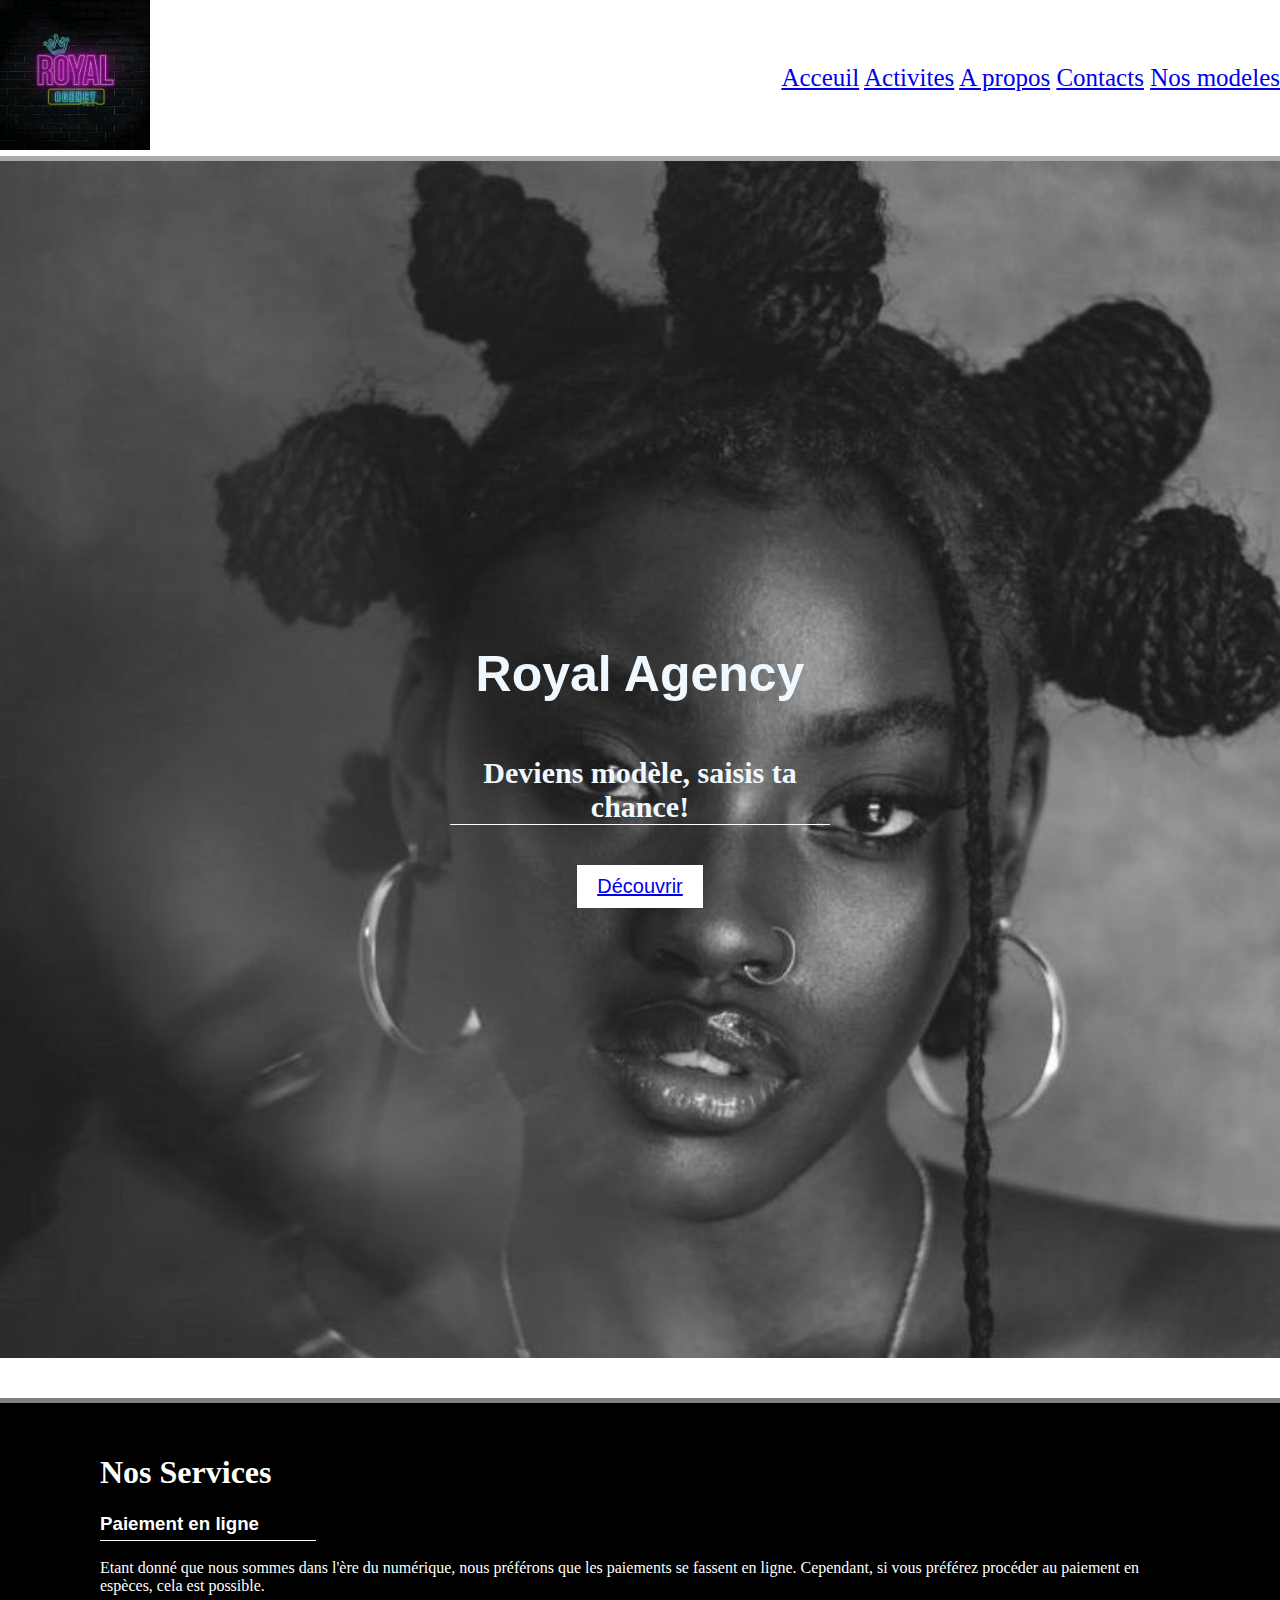
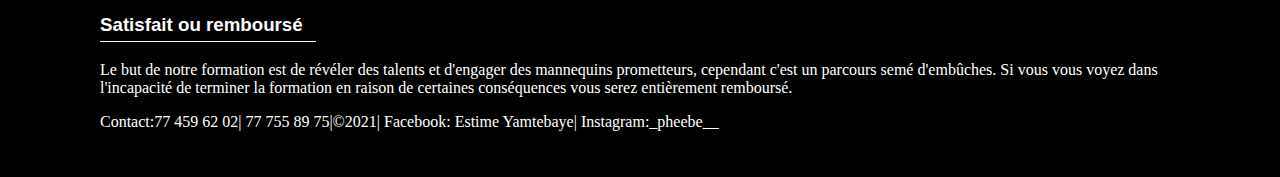
<file: index.html>
<!DOCTYPE html>
<html lang="en">
<head>
    <meta charset="UTF-8">
    <meta http-equiv="X-UA-Compatible" content="IE=edge">
    <meta name="viewport" content="width=device-width, initial-scale=1.0">
    <link rel="stylesheet" href="index.css">
    <title>Acceuil</title>
</head>
<body>
  <nav id="nav" >
   <div> <a href="./index.html"><img src="./images.html/logo (2).jpg" alt="logo" height="150px"width="150px" srcset=""></a> </div>
   <div class="onglets">  
         <a href="./index.html">Acceuil</a>
        <a href="activites.html">Activites</a>
        <a href="apropos.html"">A propos</a>
        <a href="contact.html"#contact>Contacts</a> 
        <a href="./nosmodèles.html">Nos modeles</a>
    </div>
  </nav>
  <header>
     <h1> Royal Agency</h1>
     <h4> Deviens mod&egrave;le, saisis ta chance! </h4>
     <button><a href="./apropos.html"#oui> D&eacute;couvrir</a></button>
  </header>
   <footer>
      <h1> Nos Services</h1>
      <div class="Service">
<h3>Paiement en ligne</h3>
<p>Etant donn&eacute; que nous sommes dans l'&egrave;re du numérique, nous pr&eacute;f&eacute;rons que les paiements se fassent en ligne. Cependant, si vous pr&eacute;f&eacute;rez proc&eacute;der au paiement en esp&egrave;ces, cela est possible. </p>
      </div>
      <div class="Service">
<h3>Satisfait ou rembours&eacute;</h3>
<p> Le but de notre formation est de r&eacute;v&eacute;ler des talents et d'engager des mannequins prometteurs, cependant c'est un parcours sem&eacute; d'embûches. Si vous vous voyez dans l'incapacité de terminer la formation en raison de certaines cons&eacute;quences vous serez enti&egrave;rement rembours&eacute;.</p>
      </div>
     <p id="Contact ">Contact:77 459 62 02| 77 755 89 75|&copy;2021| 
     Facebook: Estime Yamtebaye|
     Instagram:_pheebe__
   </p>
   </footer>
</body>
</html>
</file>
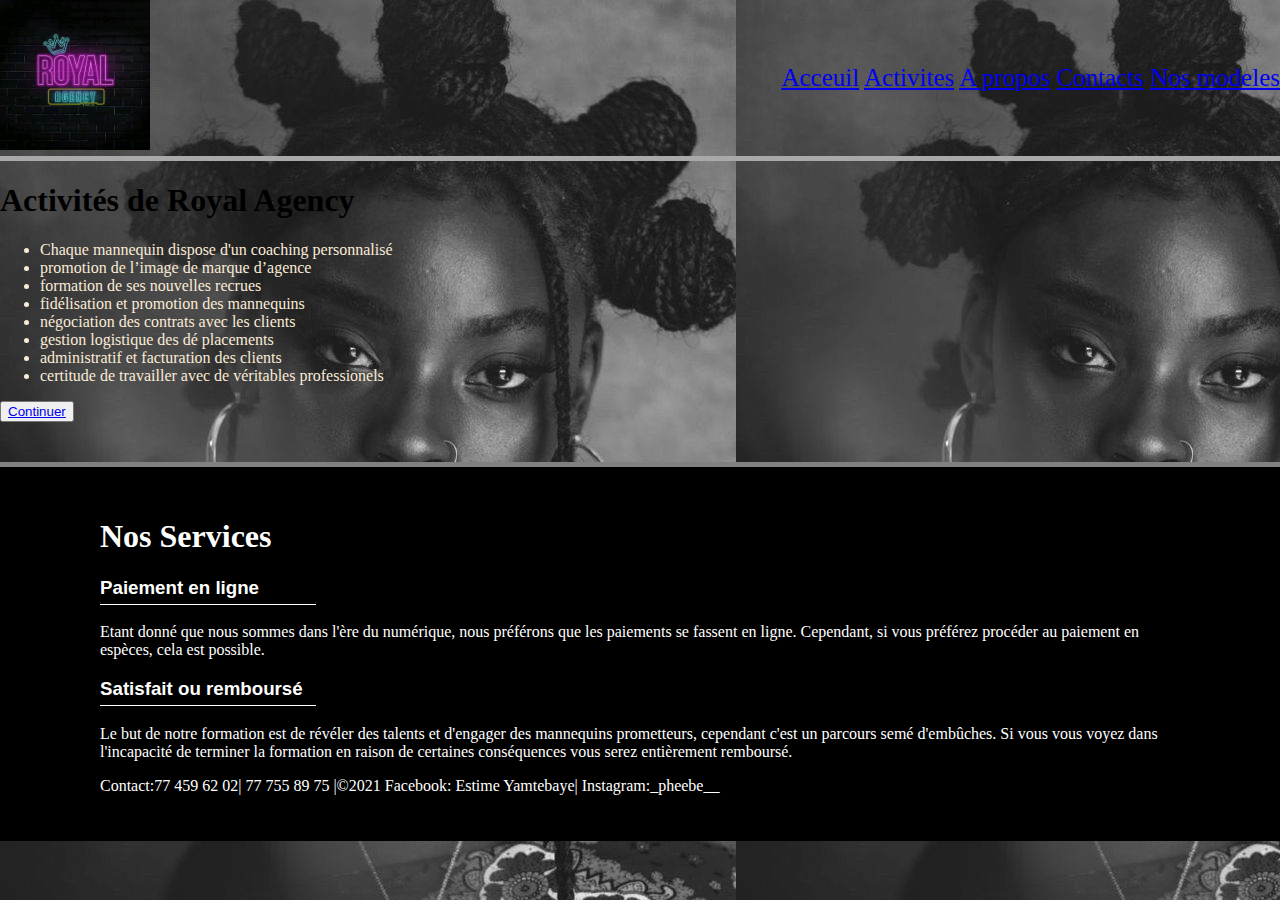
<file: activites.html>
<!DOCTYPE html>
<html lang="en">
<head>
    <meta charset="UTF-8">
    <meta http-equiv="X-UA-Compatible" content="IE=edge">
    <meta name="viewport" content="width=device-width, initial-scale=1.0">
    <link rel="stylesheet" href="./index.html">
    <link rel="stylesheet" href="Activités.css">
    <title>Activites</title>
</head>
<body> 
    <nav id="nav" >
        <div> <a href="./index.html"><img src="./images.html/logo (2).jpg" alt="logo" height="150px"width="150px" srcset=""></a> </div>
        <div class="onglets">  
              <a href="./index.html">Acceuil</a>
             <a href="activites.html">Activites</a>
             <a href="apropos.html"">A propos</a>
             <a href="contact.html"#contact>Contacts</a> 
             <a href="./nosmodèles.html">Nos modeles</a>
         </div>
       </nav>
    
    <h1 id="milieu"> Activit&eacute;s de Royal Agency</h1>
    <p>
    <ul class="centrer">
        <li> Chaque mannequin dispose d'un coaching personnalis&eacute; </li>
        <li> promotion de l’image de marque d’agence</li>
        <li> formation de ses nouvelles recrues </li>
        <li> fid&eacute;lisation et promotion des mannequins </li>
        <li> n&eacute;gociation des contrats avec les clients </li>
        <li> gestion logistique des d&eacute; placements </li>
        <li> administratif et facturation des clients </li>
        <li>certitude de travailler avec de v&eacute;ritables professionels </li>
    </ul> </p>
    <button><a href="./contact.html"#oui>Continuer</a></button>
</p>
    <footer>
        <h1> Nos Services</h1>
        <div class="Service">
  <h3>Paiement en ligne</h3>
  <p>Etant donn&eacute; que nous sommes dans l'&egrave;re du numérique, nous pr&eacute;f&eacute;rons que les paiements se fassent en ligne. Cependant, si vous pr&eacute;f&eacute;rez proc&eacute;der au paiement en esp&egrave;ces, cela est possible. </p>
        </div>
        <div class="Service">
  <h3>Satisfait ou rembours&eacute;</h3>
  <p> Le but de notre formation est de r&eacute;v&eacute;ler des talents et d'engager des mannequins prometteurs, cependant c'est un parcours sem&eacute; d'embûches. Si vous vous voyez dans l'incapacité de terminer la formation en raison de certaines cons&eacute;quences vous serez enti&egrave;rement rembours&eacute;.</p>
        </div>
       <p id="Contact ">Contact:77 459 62 02| 77 755 89 75 |&copy;2021
        Facebook: Estime Yamtebaye|
        Instagram:_pheebe__
       </p>
     </footer>
</body>
</html>
</file>
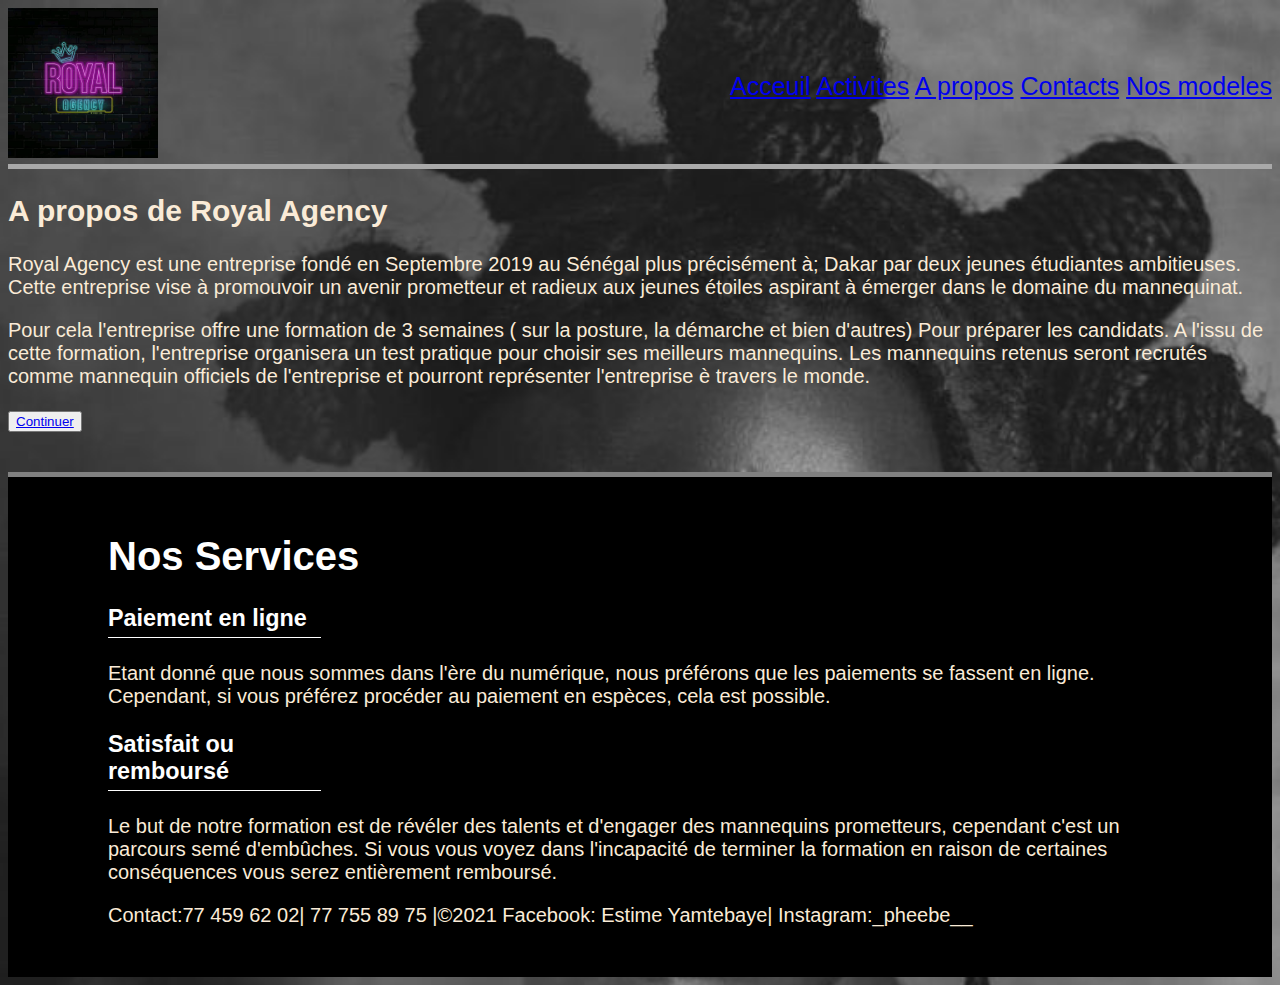
<file: apropos.html>
<!DOCTYPE html>
<html lang="en">
<head>
    <meta charset="UTF-8">
    <meta http-equiv="X-UA-Compatible" content="IE=edge">
    <meta name="viewport" content="width=device-width, initial-scale=1.0">
    <link rel="stylesheet" href="./index.html">
    <link rel="stylesheet" href="apropos.css">
    <title>A propos</title>
</head>
<nav id="nav" >
    <div> <a href="./index.html"><img src="./images.html/logo (2).jpg" alt="logo" height="150px"width="150px" srcset=""></a> </div>
    <div class="onglets">  
          <a href="./index.html">Acceuil</a>
         <a href="activites.html">Activites</a>
         <a href="apropos.html"">A propos</a>
         <a href="contact.html"#contact>Contacts</a> 
         <a href="./nosmodèles.html">Nos modeles</a>
     </div>
   </nav>

<h2>A propos de Royal Agency </h2>
<p>
Royal Agency est une entreprise fond&eacute; en Septembre 2019 au S&eacuten&eacutegal plus pr&eacutecis&eacutement &agrave;; Dakar par deux jeunes &eacutetudiantes ambitieuses. 
Cette entreprise vise à promouvoir un avenir prometteur et radieux aux jeunes &eacutetoiles aspirant &agrave; &eacute;merger dans le domaine du mannequinat. </p>
<p> 
Pour cela l'entreprise offre une formation de 3 semaines ( sur la posture, la d&eacute;marche et bien d'autres) Pour pr&eacute;parer les candidats. A l'issu de cette formation, l'entreprise organisera un test pratique pour choisir ses meilleurs mannequins. Les mannequins retenus seront recrut&eacute;s comme mannequin officiels de l'entreprise et pourront représenter l'entreprise &egrave; travers le monde. 
</p> 
</p>
<button><a href="./nosmodèles.html"#oui>Continuer</a></button>


</header>
<footer>
    <h1> Nos Services</h1>
    <div class="Service">
<h3>Paiement en ligne</h3>
<p>Etant donn&eacute; que nous sommes dans l'&egrave;re du numérique, nous pr&eacute;f&eacute;rons que les paiements se fassent en ligne. Cependant, si vous pr&eacute;f&eacute;rez proc&eacute;der au paiement en esp&egrave;ces, cela est possible. </p>
    </div>
    <div class="Service">
<h3>Satisfait ou rembours&eacute;</h3>
<p> Le but de notre formation est de r&eacute;v&eacute;ler des talents et d'engager des mannequins prometteurs, cependant c'est un parcours sem&eacute; d'embûches. Si vous vous voyez dans l'incapacité de terminer la formation en raison de certaines cons&eacute;quences vous serez enti&egrave;rement rembours&eacute;.</p>
    </div>   <p id="Contact ">Contact:77 459 62 02| 77 755 89 75 |&copy;2021
        Facebook: Estime Yamtebaye|
        Instagram:_pheebe__
    </p>
    
 </footer>

</body>
</html>
</file>
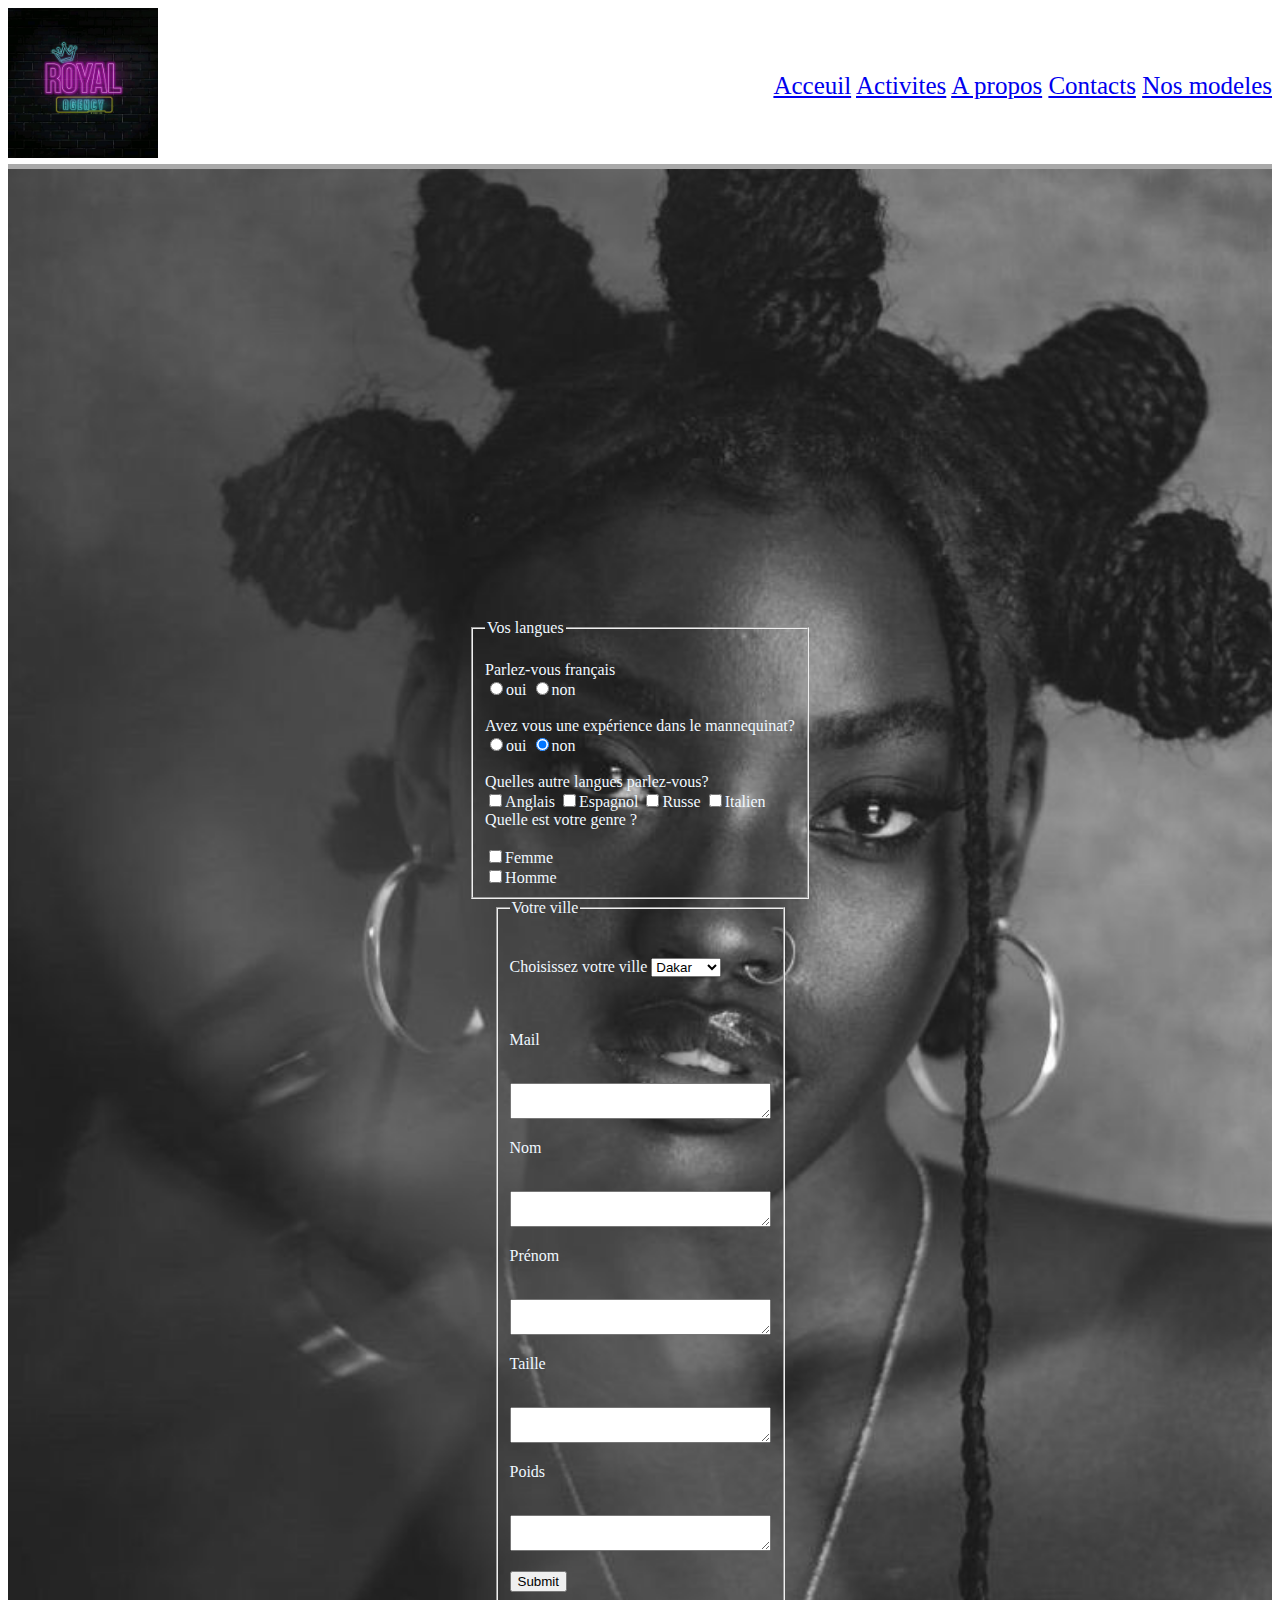
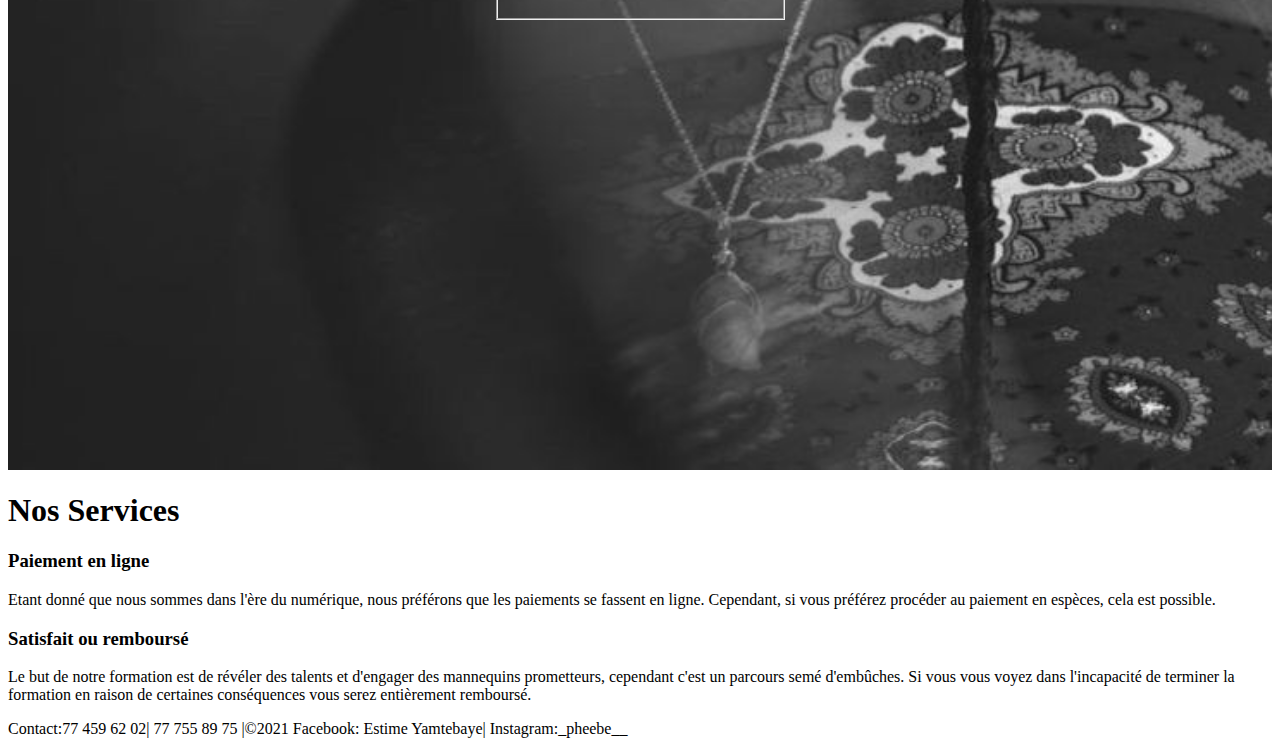
<file: contact.html>
<!DOCTYPE html>
<html lang="en">
<head>
    <meta charset="UTF-8">
    <meta http-equiv="X-UA-Compatible" content="IE=edge">
    <meta name="viewport" content="width=device-width, initial-scale=1.0">
    <link rel="stylesheet" href="./index.html">
    <link rel="stylesheet" href="contact.css">
    <title>Contact</title>
</head>
<body>
    <form action="Formulaire">
        <nav id="nav" >
            <div> <a href="./index.html"><img src="./images.html/logo (2).jpg" alt="logo" height="150px"width="150px" srcset=""></a> </div>
            <div class="onglets">  
                  <a href="./index.html">Acceuil</a>
                 <a href="activites.html">Activites</a>
                 <a href="apropos.html"">A propos</a>
                 <a href="contact.html"#contact>Contacts</a> 
                 <a href="./nosmodèles.html">Nos modeles</a>
             </div>
           </nav>
         <header>                                                                                                                              
        <fieldset id="contact">
            <legend class="label"> Vos langues </legend>
            <br><label for="langues">Parlez-vous fran&ccedil;ais</label><br>
            <input type="radio" name="langue" value="oui" id="oui" checked>oui 
            <input type="radio" name="langue" value="non" id="non" checked>non <br>
            <br><label for="main">Avez vous une exp&eacute;rience dans le mannequinat?</label><br>
            <input type="radio" name="langue" value="oui" id="oui" checked>oui 
            <input type="radio" name="langue" value="non" id="non" checked>non <br>
            <br><label for="langues internationales">Quelles autre langues parlez-vous?</label><br>
            <input type="checkbox" name="Anglais" id="Anglais">Anglais
            <input type="checkbox" name="Espagnol" id="Espagnol">Espagnol
            <input type="checkbox" name="Russe" id="Russe">Russe
            <input type="checkbox" name="Italien" id="Italien">Italien
            <br><label for="langues internationales">Quelle est votre genre ?</label><br>
           <br> <input type="checkbox" name="Femme" id="Femme">Femme
           <br> <input type="checkbox" name="Homme" id="Homme">Homme
        </fieldset>
        <fieldset>
            <legend class="label"> Votre ville</legend><br>
            <br><label for="ville"> Choisissez votre ville</label>
            <select name="ville" id="ville">
                <option value="Dakar">Dakar</option>
                <option value="Thies">Thies</option>
                <option value="Mbour">Mbour</option>
                <option value="Kaolack">Kaolack</option>
            </select>
<br>
<br>
<br>
<br>
<label for="Identification">Mail</label>
<p> <br><textarea name="Mail" id="identification" cols="30" rows="2"></textarea></p>
<label for="inscription ">Nom</label>
<p> <br><textarea name="Nom" id="Nom" cols="30" rows="2"></textarea></p>
<label for="inscription">Pr&eacute;nom</label>
<p><br><textarea name="Prenom" id="Prenom" cols="30" rows="2"></textarea></p> 
<label for="inscription ">Taille</label>
<p><br><textarea name="Taille" id="Taille" cols="30" rows="2"></textarea></p> 
<label for="inscription ">Poids</label>
<p><br><textarea name="Poids" id="Poids" cols="30" rows="2"></textarea></p> 

            <p><input type="submit"></p>
        </fieldset>
    </header>
        <footer>
            <h1> Nos Services</h1>
            <div class="Service">
      <h3>Paiement en ligne</h3>
      <p>Etant donn&eacute; que nous sommes dans l'&egrave;re du numérique, nous pr&eacute;f&eacute;rons que les paiements se fassent en ligne. Cependant, si vous pr&eacute;f&eacute;rez proc&eacute;der au paiement en esp&egrave;ces, cela est possible. </p>
            </div>
            <div class="Service">
      <h3>Satisfait ou rembours&eacute;</h3>
      <p> Le but de notre formation est de r&eacute;v&eacute;ler des talents et d'engager des mannequins prometteurs, cependant c'est un parcours sem&eacute; d'embûches. Si vous vous voyez dans l'incapacité de terminer la formation en raison de certaines cons&eacute;quences vous serez enti&egrave;rement rembours&eacute;.</p>
            </div>
           <p id="Contact ">Contact:77 459 62 02| 77 755 89 75 |&copy;2021
            Facebook: Estime Yamtebaye|
            Instagram:_pheebe__
           </p>
         </footer>

    </form>
</body>
</html>
</file>
<file: index.css>
@import url('https://fonts.googleapis.com/css2?family=Gantari:wght@600&display=swap');
@import url('https://fonts.googleapis.com/css2?family=Gantari:wght@600&family=Nunito:wght@200&display=swap');
body{
    margin: 0;
    padding: 0;
font-family: Cambria, Cochin, Georgia, Times, 'Times New Roman', serif;
}
nav{
    display: flex;
   justify-content: space-between;
    align-items: center;
    border-bottom: darkgray solid 5px;
    font-size: 25px;
}
nav h1{
    color: darkgrey;
   font-family: 'Gill Sans', 'Gill Sans MT', Calibri, 'Trebuchet MS', sans-serif; 
   font-size: 100px;
}
nav.onglets{
    margin-top: 3px;
    margin-left: 300px;
}
nav.onglets a{
    text-decoration: none;
    color: rgb(116, 141, 141);
    margin-right: 10px;
    border: bottom 1px solid dimgray;
    padding-bottom: 5px;
}

header{
    display: flex;
    flex-direction: column;
    align-items: center;
    background: url(./images.html/16b5414ced0f5dc81c8e45a1aa235ee3\ \(1\).jpg);
    background-size: cover;
  color: aliceblue;
    padding: 450px;
}
header h1{
    font-family: 'Gill Sans', 'Gill Sans MT', Calibri, 'Trebuchet MS', sans-serif; 
    font-size: 50px;
}
header h4{
    margin-top: 20px;
    font-size: 30px;
    text-align: center;
    border-bottom: 1px solid white;
}
header button{
    padding: 10px 20px;
    background-color: white; 
    color: black;
    border: none;
    font-size: 20px;
    cursor: pointer;
}
footer{
    margin-top: 40px;
    border-top: 5px solid gray;
    background-color: black;
    color: white;
    padding: 30px 100px;
}
footer h3{
    font-family: 'Gill Sans', 'Gill Sans MT', Calibri, 'Trebuchet MS', sans-serif; 
    border-bottom: 1px solid white;
    width: 20%;
    padding-bottom: 5px;
}
footer.services{
    margin-top: -10px;
    display: flex;
    flex-wrap: wrap;
}
footer.services.service{
    margin-right: 30px;
}
footer.services.service p{
    max-width: 300px;
    padding: 10px;
}
footer #contact{
    color: gray;
}
img{
   margin-right: 50%;
}
</file>
<file: Activités.css>
body{
    margin: 0;
    padding: 0;
font-family: Cambria, Cochin, Georgia, Times, 'Times New Roman', serif;
background: url(./images.html/16b5414ced0f5dc81c8e45a1aa235ee3\ \(1\).jpg);
}
nav{
    display: flex;
   justify-content: space-between;
    align-items: center;
    border-bottom: darkgray solid 5px;
    font-size: 25px;
}
ul{
    color: antiquewhite;
}
footer{
    margin-top: 40px;
    border-top: 5px solid gray;
    background-color: black;
    color: white;
    padding: 30px 100px;
}
footer h3{
    font-family: 'Gill Sans', 'Gill Sans MT', Calibri, 'Trebuchet MS', sans-serif; 
    border-bottom: 1px solid white;
    width: 20%;
    padding-bottom: 5px;
}
footer.services{
    margin-top: -10px;
    display: flex;
    flex-wrap: wrap;
}
footer.services.service{
    margin-right: 30px;
}
footer.services.service p{
    max-width: 300px;
    padding: 10px;
}
footer #contact{
    color: gray;
}
</file>
<file: apropos.css>
body{
    font-family: 'Gill Sans', 'Gill Sans MT', Calibri, 'Trebuchet MS', sans-serif; 
    font-size: 20px;
    background: url(./images.html/16b5414ced0f5dc81c8e45a1aa235ee3\ \(1\).jpg);
    background-size: cover;

}
h2{
    color: antiquewhite;
}
p{
    color: antiquewhite;
}
nav{
    display: flex;
   justify-content: space-between;
    align-items: center;
    border-bottom: darkgray solid 5px;
    font-size: 25px;
    color: white;
}
footer{
    margin-top: 40px;
    border-top: 5px solid gray;
    background-color: black;
    color: white;
    padding: 30px 100px;
}
footer h3{
    font-family: 'Gill Sans', 'Gill Sans MT', Calibri, 'Trebuchet MS', sans-serif; 
    border-bottom: 1px solid white;
    width: 20%;
    padding-bottom: 5px;
}
footer.services{
    margin-top: -10px;
    display: flex;
    flex-wrap: wrap;
}
footer.services.service{
    margin-right: 30px;
}
footer.services.service p{
    max-width: 300px;
    padding: 10px;
}
footer #contact{
    color: gray;
p{
    color: white;
}

.onglets
{
    margin-left: 100px;
}
</file>
<file: contact.css>
nav{
    display: flex;
   justify-content: space-between;
    align-items: center;
    border-bottom: darkgray solid 5px;
    font-size: 25px;
}
header{
    display: flex;
    flex-direction: column;
    align-items: center;
    background: url(./images.html/16b5414ced0f5dc81c8e45a1aa235ee3\ \(1\).jpg);
    background-size: cover;
  color: aliceblue;
    padding: 450px;

footer{
    margin-top: 40px;
    border-top: 5px solid gray;
    background-color: black;
    color: white;
    padding: 30px 100px;
}
footer h3{
    font-family: 'Gill Sans', 'Gill Sans MT', Calibri, 'Trebuchet MS', sans-serif; 
    border-bottom: 1px solid white;
    width: 20%;
    padding-bottom: 5px;
}
footer.services{
    margin-top: -10px;
    display: flex;
    flex-wrap: wrap;
}
footer.services.service{
    margin-right: 30px;
}
footer.services.service p{
    max-width: 300px;
    padding: 10px;
}
footer #contact{
    color: gray;
}
img{
   margin-right: 50%;
}
</file>
